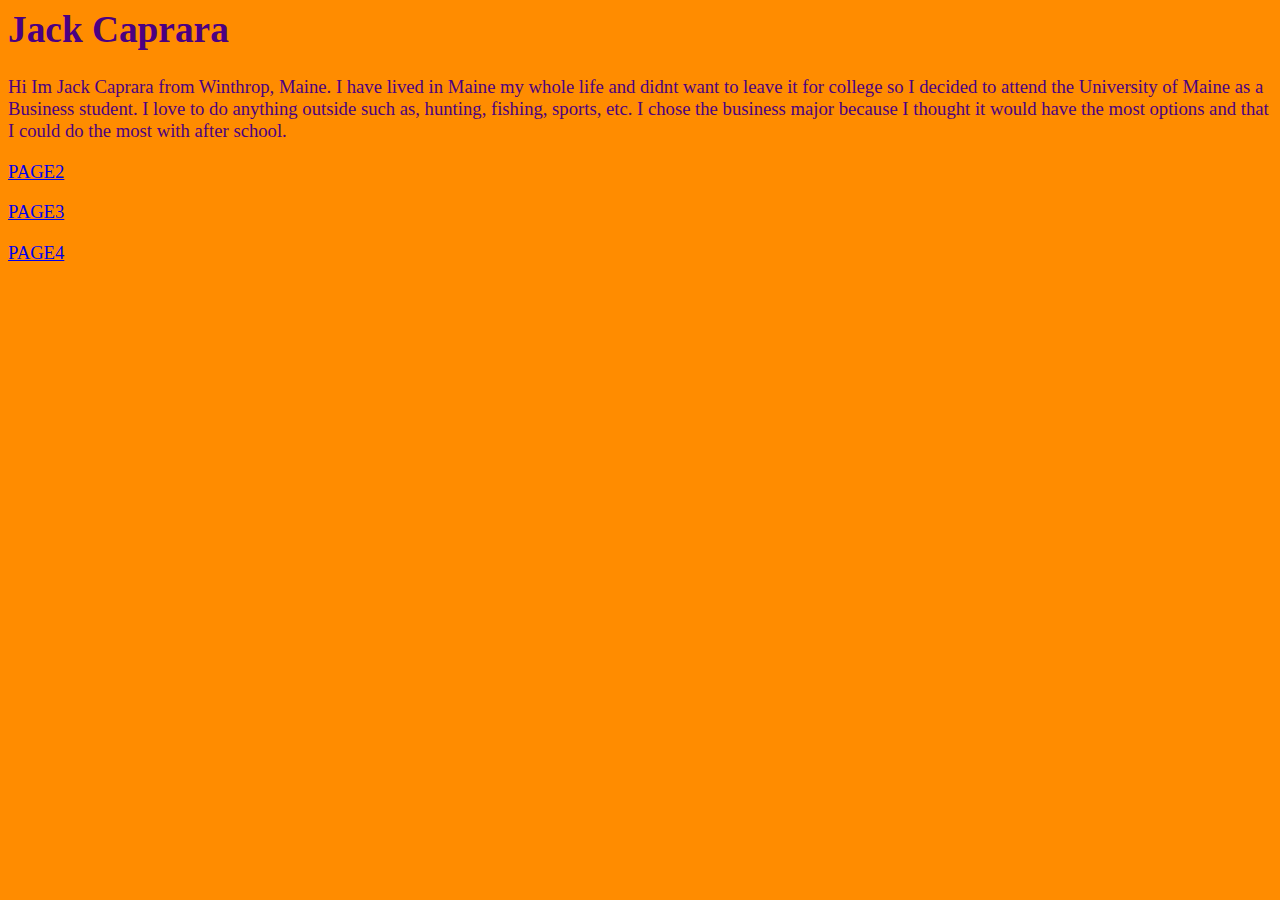
<file: index.html>
<html lang="EN" xmlns="http://www.w3.org/1999/html" xmlns="http://www.w3.org/1999/html"
      xmlns="http://www.w3.org/1999/html" xmlns="http://www.w3.org/1999/html">
 <head>
<title>Jack's Web Page</title>
 <LINK HREF="STYLE.css" REL="STYLESHEET">

 </head>
 <body>

 <h1>Jack Caprara</h1>

Hi Im Jack Caprara from Winthrop, Maine. I have lived in Maine my whole life and didnt want to leave it for college so I decided to attend the University of Maine as a Business student. I love to do anything outside such as, hunting, fishing, sports, etc. I chose the business major because I thought it would have the most options and that I could do the most with after school.
</BODY>

<P>






 <P>



<A Href="(2)index.html">PAGE2</A>

  <p><A href="index3.html">PAGE3</A></p>

 <p><A href="index4.html">PAGE4</A></p>


<html lang="en">
</file>
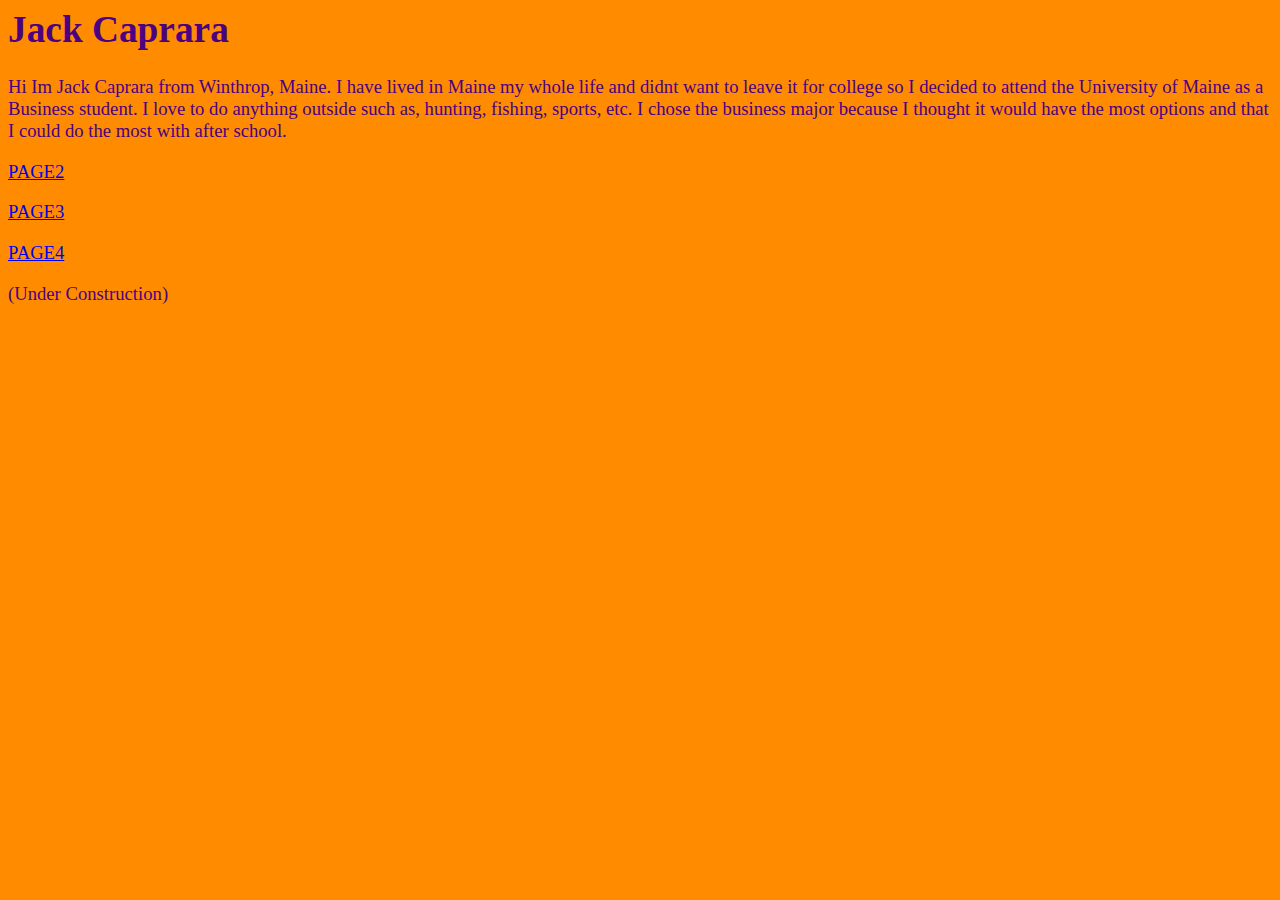
<file: 930/index.html>
<html lang="EN">
 <head>
<title>Jack's Web Page</title>
 <LINK HREF="STYLE.css" REL="STYLESHEET">

 </head>
 <body>

 <h1>Jack Caprara</h1>

Hi Im Jack Caprara from Winthrop, Maine. I have lived in Maine my whole life and didnt want to leave it for college so I decided to attend the University of Maine as a Business student. I love to do anything outside such as, hunting, fishing, sports, etc. I chose the business major because I thought it would have the most options and that I could do the most with after school.
</BODY>

<P>






 <P>



<A Href="file:///Users/jackcaprara/WebstormProjects/930/(2)index.html">PAGE2</A>

  <p><A href="file:///Users/jackcaprara/WebstormProjects/930/index3.html">PAGE3</A></p>

 <p><A href="file:///Users/jackcaprara/WebstormProjects/930/index4.html">PAGE4</A></p>
(Under Construction)


<html lang="en">
</file>
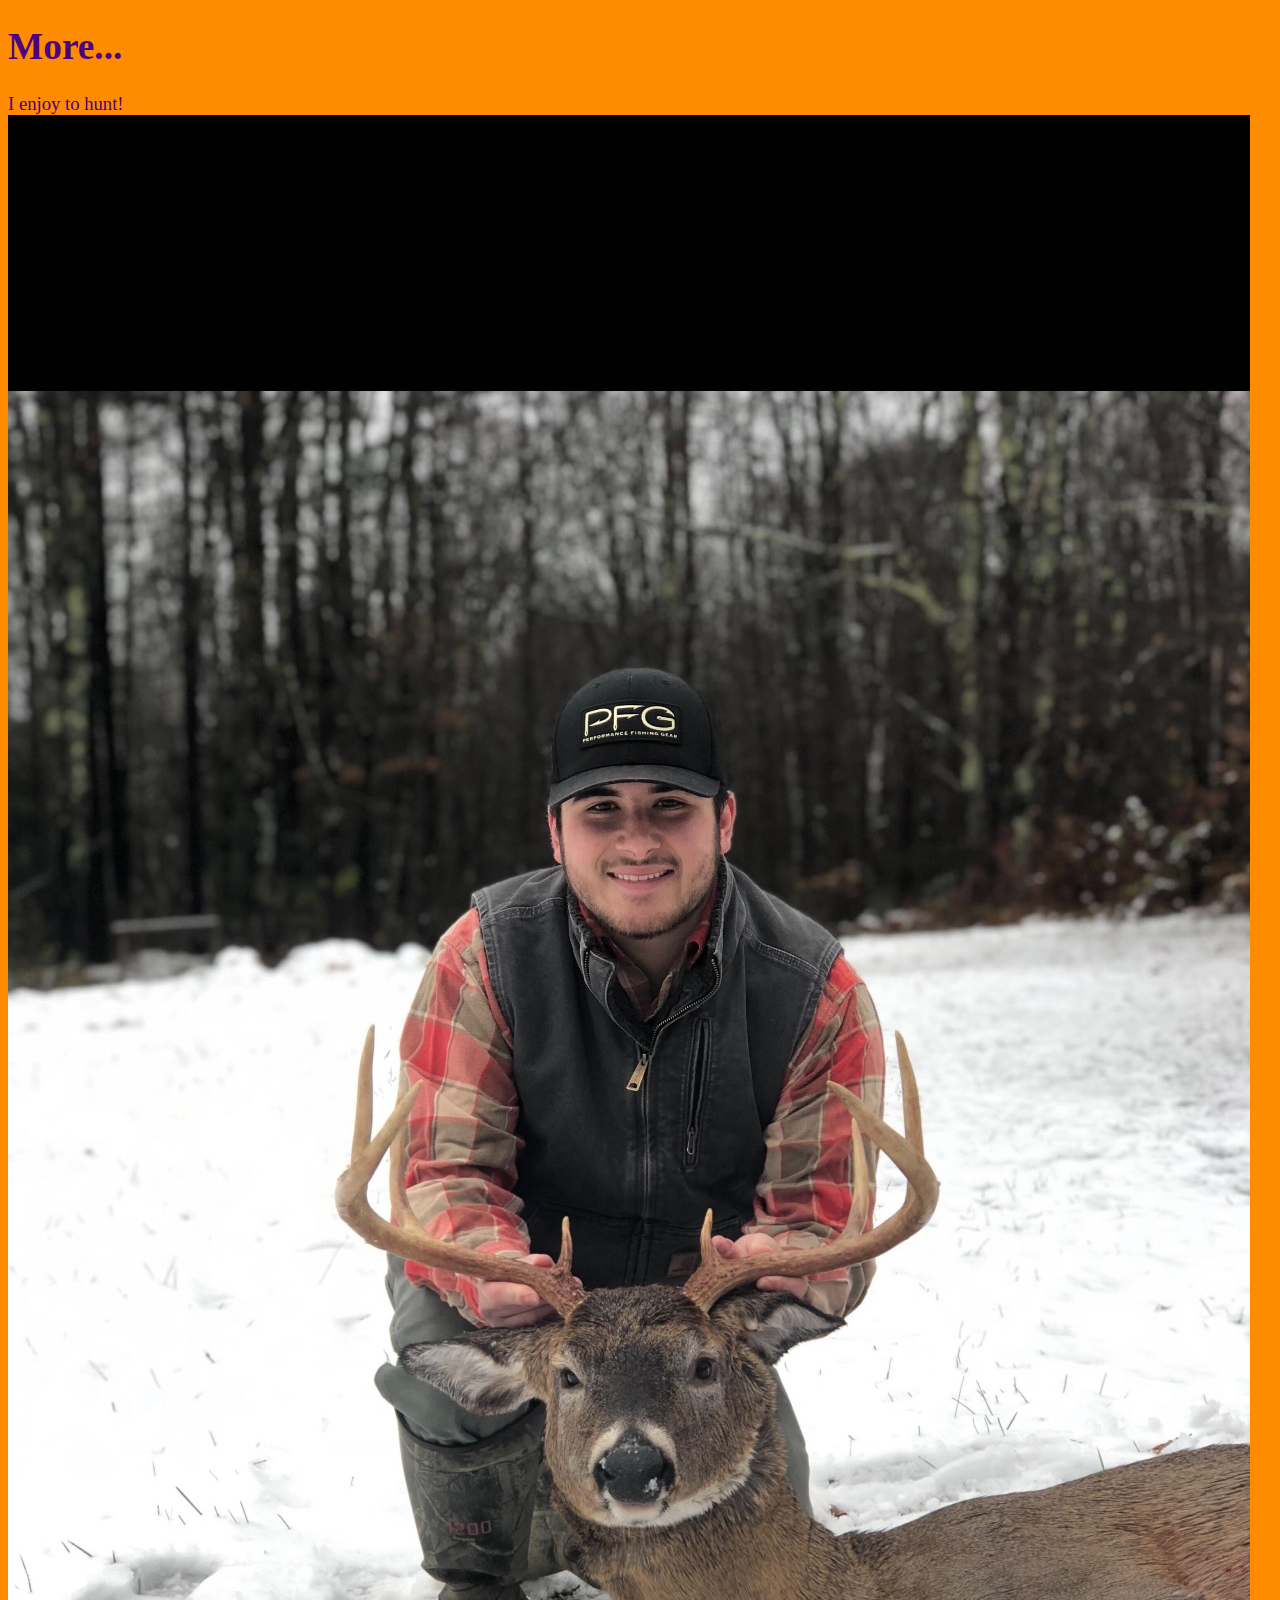
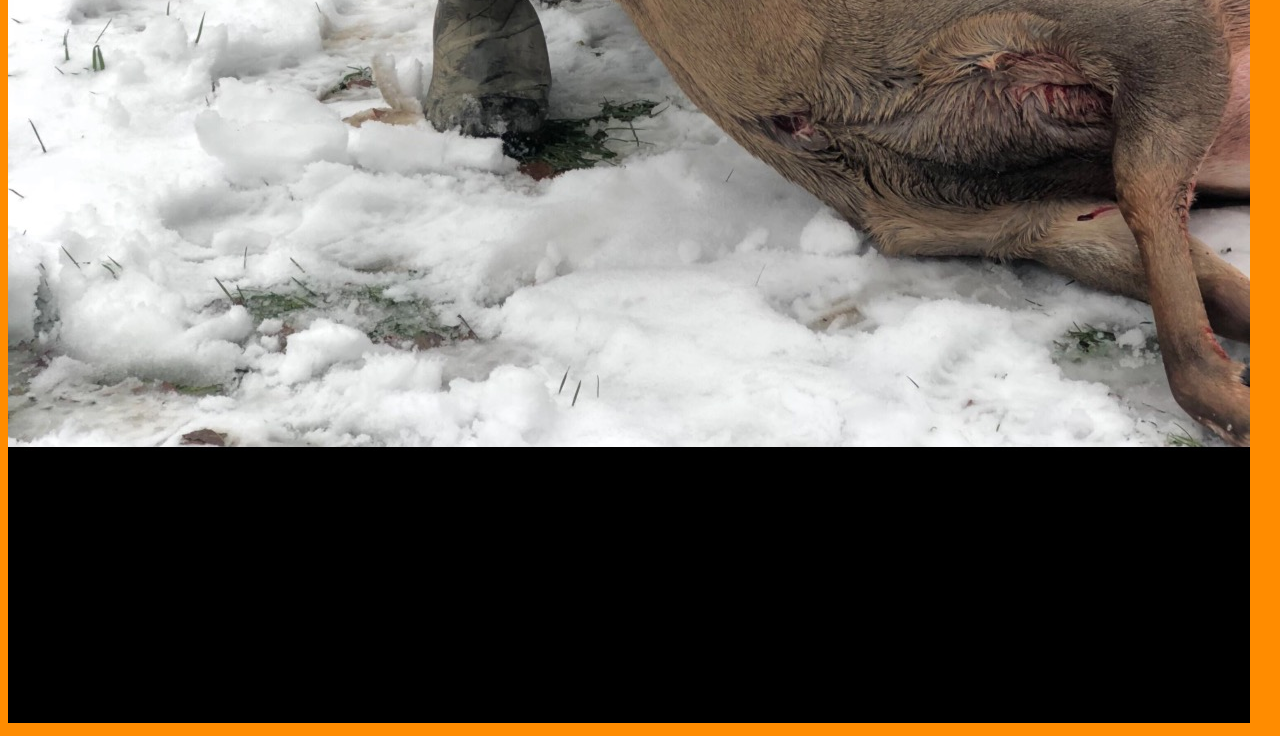
<file: index3.html>
<!DOCTYPE html>
<html lang="en">
<head>
    <meta charset="UTF-8">
    <title>Jack's Web page</title>
    <LINK HREF="STYLE2.css" REL="STYLESHEET"
</head>
<body>
<h1>More... </h1>
I enjoy to hunt!
</body>
<IMG SRC="HUNT1.jpeg">
</html>
</file>
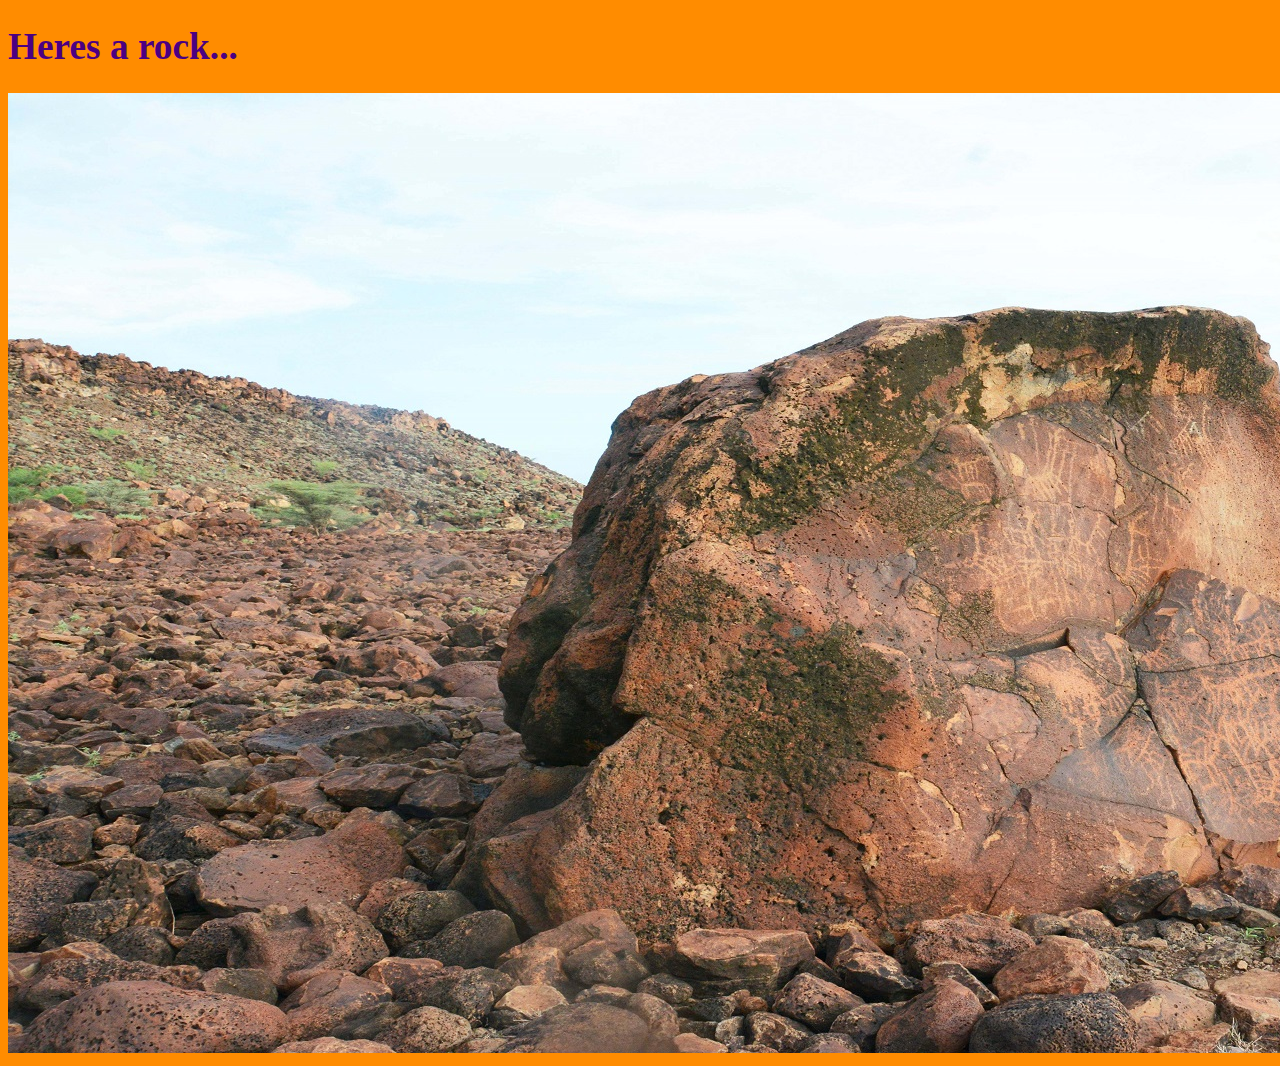
<file: index4.html>
<!DOCTYPE html>
<html lang="en">
<head>
    <meta charset="UTF-8">
    <title>Jack's Web page</title>
    <LINK HREF="STYLE2.css" REL="STYLESHEET"
</head>
<body>
<h1>Heres a rock...</h1>
</body>
<IMG SRC="ROCK1.jpg">
</html>
</file>
<file: STYLE.css>
body {
    background: darkorange; color: indigo; font-size: 14pt;
}
</file>
<file: 930/STYLE.css>
body {
    background: darkorange; color: indigo; font-size: 14pt;
}
</file>
<file: STYLE2.css>
BODY{
    BACKGROUND:DARKORANGE; COLOR:INDIGO; font-size: 14pt; font:SIMPLIFIED;

}
</file>
